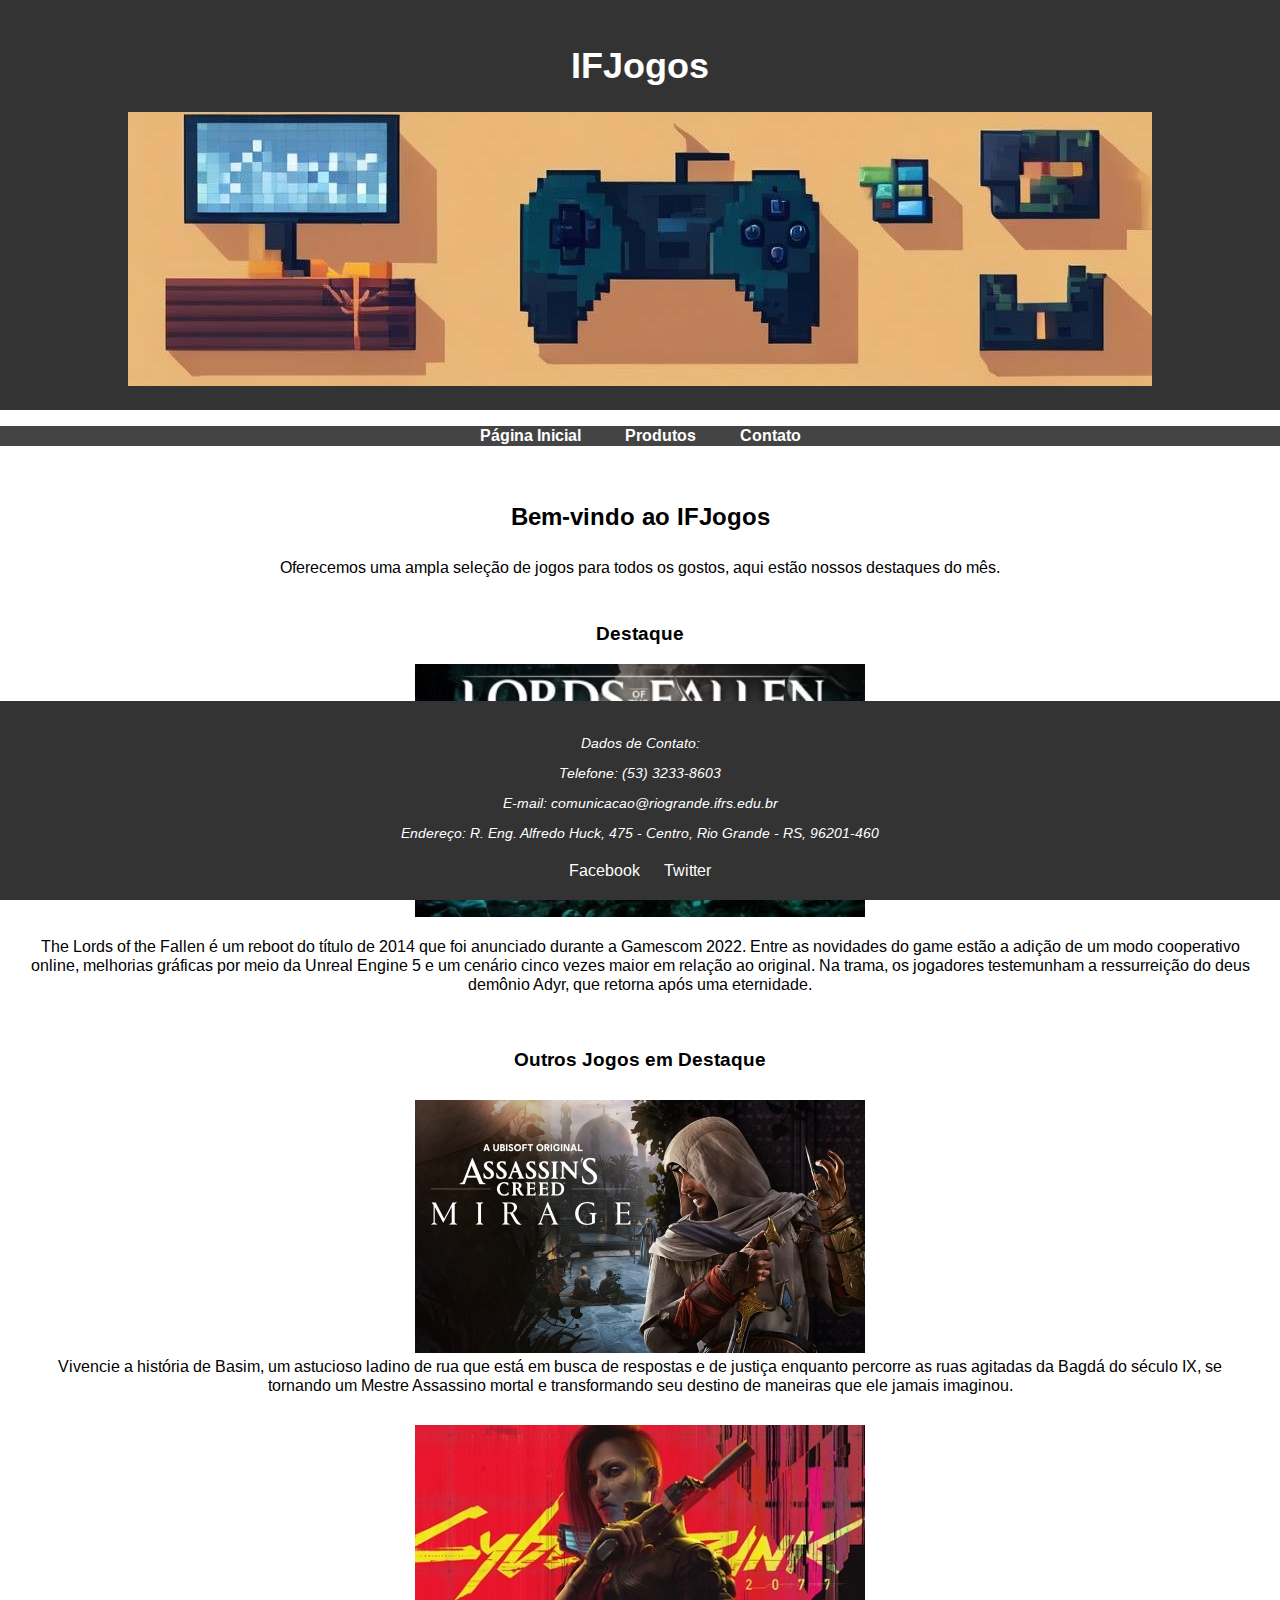
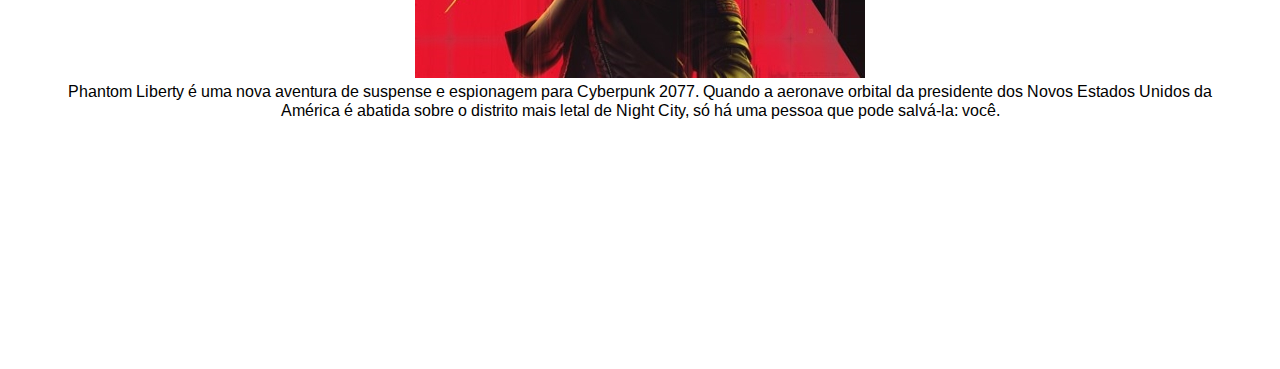
<file: index.html>
<!DOCTYPE html>
<html lang="pt-BR">

<head>
    <meta charset="UTF-8">
    <meta name="viewport" content="width=device-width, initial-scale=1">
    <link rel="stylesheet" href="css/style.css">
    <link rel="preconnect" href="https://fonts.gstatic.com">
    <link href="https://fonts.googleapis.com/css2?family=Arimo&display=swap" rel="stylesheet">
    <title>Loja de Jogos</title>
</head>

<body>
    <header>
        <h1>IFJogos</h1>
        <img src="imagens/banner.jpg" alt="Banner da Loja">
    </header>

    <nav>
        <ul>
            <li><a href="index.html">Página Inicial</a></li>
            <li><a href="produtos.html">Produtos</a></li>
            <li><a href="contato.html">Contato</a></li>
        </ul>
    </nav>

    <main>
        <h2>Bem-vindo ao IFJogos</h2>
        <p>Oferecemos uma ampla seleção de jogos para todos os gostos, aqui estão nossos destaques do mês.</p>
        <section>
            <h3>Destaque</h3>
            <a href="https://store.steampowered.com/app/1501750/Lords_of_the_Fallen/" target="_blank">
                <img src="imagens/jogo-destaque.jpg" alt="Jogo Destaque">
            </a>

            <p>The Lords of the Fallen é um reboot do título de 2014 que foi anunciado durante a Gamescom 2022.
                Entre as novidades do game estão a adição de um modo cooperativo online,
                melhorias gráficas por meio da Unreal Engine 5 e um cenário cinco vezes maior em relação ao original.
                Na trama, os jogadores testemunham a ressurreição do deus demônio Adyr, que retorna após uma eternidade.
            </p>
        </section>

        <section>
            <h3>Outros Jogos em Destaque</h3>
            <figure>
                <a href="https://store.ubisoft.com/ofertas/assassins-creed-mirage/62ea4f8e09372571f2736a71.html?lang=pt_BR"
                    target="_blank">
                    <img src="imagens/jogo3.jpg" alt="Jogo 3">
                </a>
                <figcaption>Vivencie a história de Basim, um astucioso ladino de rua que está em busca de respostas e de
                    justiça enquanto percorre as ruas agitadas da Bagdá do século IX,
                    se tornando um Mestre Assassino mortal e transformando seu destino de maneiras que ele jamais
                    imaginou.</figcaption>
            </figure>
            <figure>
                <a href="https://store.steampowered.com/app/2138330/Cyberpunk_2077_Phantom_Liberty/" target="_blank">
                    <img src="imagens/jogo4.jpg" alt="Jogo 4">
                </a>
                <figcaption>Phantom Liberty é uma nova aventura de suspense e espionagem para Cyberpunk 2077.
                    Quando a aeronave orbital da presidente dos Novos Estados Unidos da América é abatida sobre o
                    distrito mais letal de Night City, só há uma pessoa que pode salvá-la: você.</figcaption>
            </figure>
        </section>
    </main>

    <footer>
        <address>
            <p>Dados de Contato:</p>
            <p>Telefone: (53) 3233-8603</p>
            <p>E-mail: comunicacao@riogrande.ifrs.edu.br</p>
            <p>Endereço: R. Eng. Alfredo Huck, 475 - Centro, Rio Grande - RS, 96201-460</p>
        </address>
        <div class="redes-sociais">
            <a href="https://www.facebook.com/ifrsriogrand/?locale=pt_BR" target="_blank">Facebook</a>
            <a href="https://twitter.com/IFRSOficial" target="_blank">Twitter</a>
        </div>
    </footer>
</body>

</html>
</file>
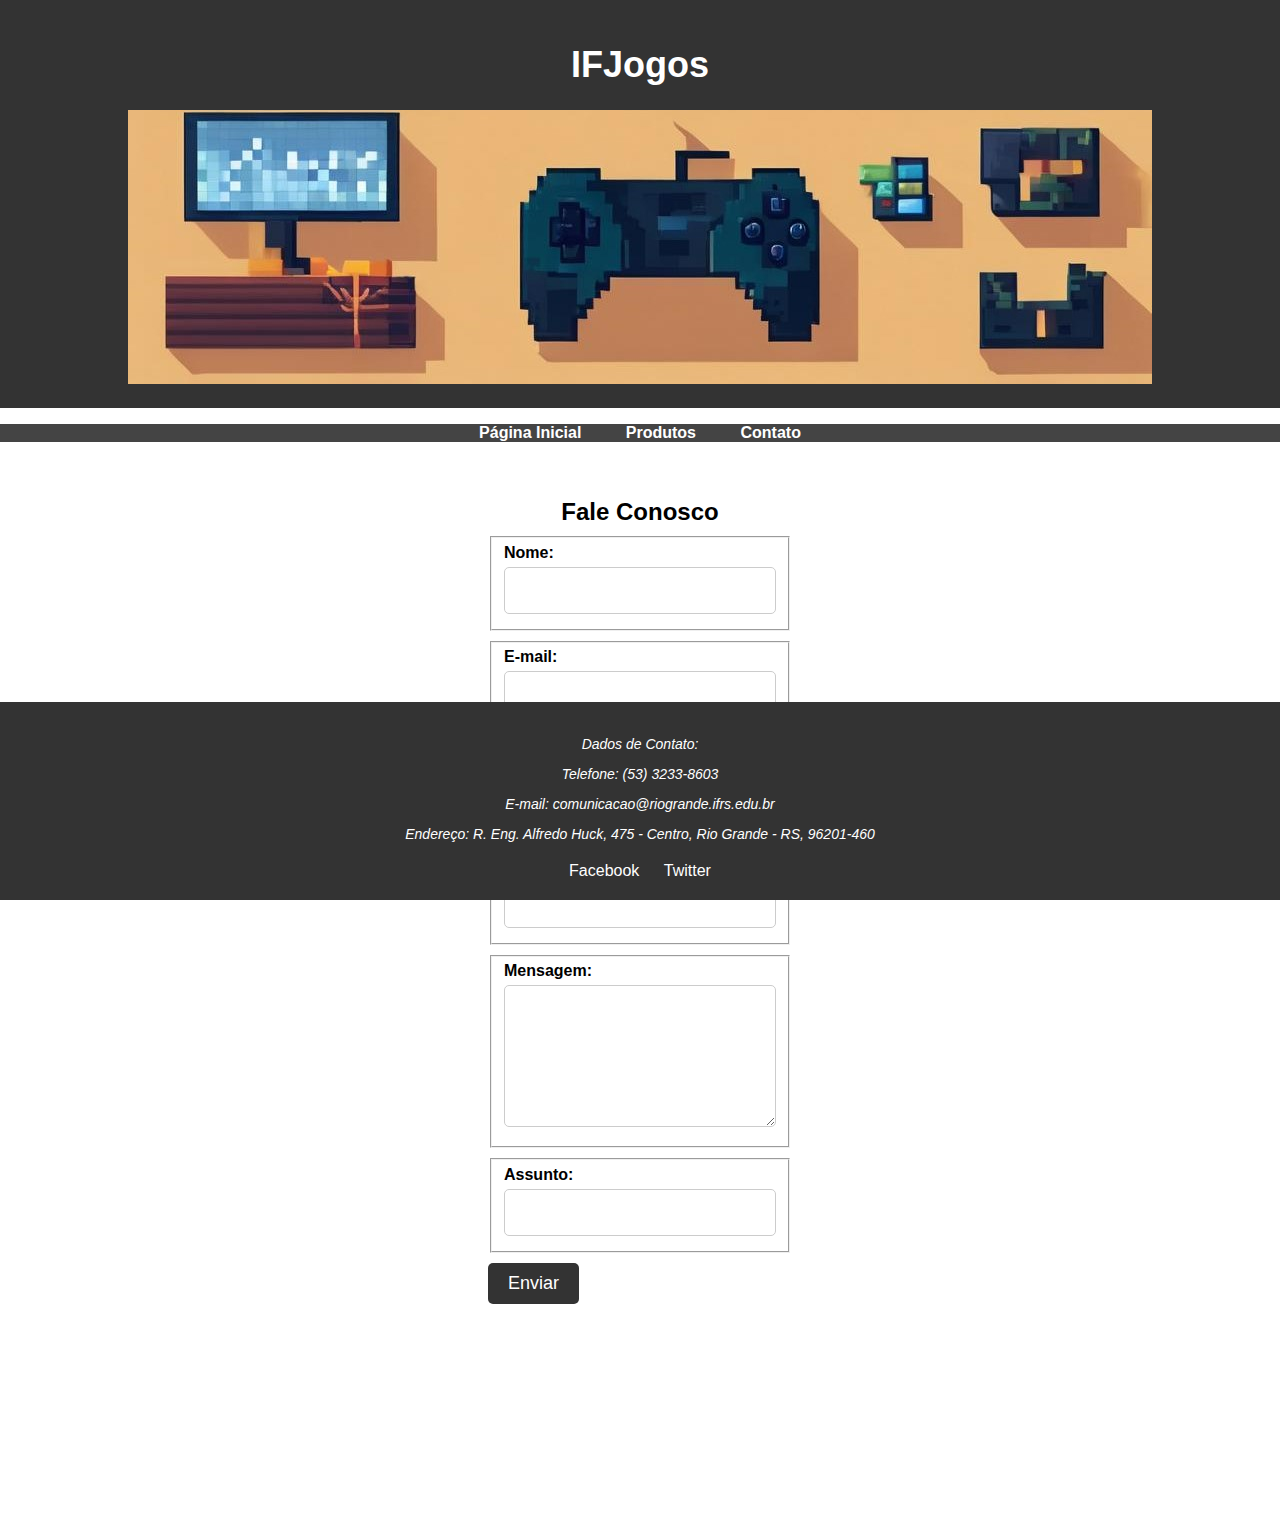
<file: contato.html>
<!DOCTYPE html>
<html lang="pt-BR">

<head>
    <meta charset="UTF-8">
    <meta name="viewport" content="width=device-width, initial-scale=1">
    <link rel="stylesheet" href="css/style.css">
    <title>Contato - Loja de Jogos</title>
</head>

<body>
    <header>
        <h1>IFJogos</h1>
        <img src="imagens/banner.jpg" alt="Banner da Loja">
    </header>

    <nav>
        <ul>
            <li><a href="index.html">Página Inicial</a></li>
            <li><a href="produtos.html">Produtos</a></li>
            <li><a href="contato.html">Contato</a></li>
        </ul>
    </nav>

    <main>
        <h2>Fale Conosco</h2>
        <form>
            <fieldset>
                <label for="nome">Nome:</label>
                <input type="text" id="nome" name="nome" required>
            </fieldset>
            <fieldset>
                <label for="email">E-mail:</label>
                <input type="email" id="email" name="email" required>
            </fieldset>
            <fieldset>
                <label for="data">Data de Nascimento:</label>
                <input type="date" id="data" name="data">
            </fieldset>
            <fieldset>
                <label for="telefone">Telefone:</label>
                <input type="tel" id="telefone" name="telefone">
            </fieldset>
            <fieldset>
                <label for="mensagem">Mensagem:</label>
                <textarea id="mensagem" name="mensagem" rows="5" required></textarea>
            </fieldset>
            <fieldset>
                <label for="assunto">Assunto:</label>
                <input type="text" id="assunto" name="assunto">
            </fieldset>
            <button type="submit">Enviar</button>
        </form>
    </main>

    <footer>
        <address>
            <p>Dados de Contato:</p>
            <p>Telefone: (53) 3233-8603</p>
            <p>E-mail: comunicacao@riogrande.ifrs.edu.br</p>
            <p>Endereço: R. Eng. Alfredo Huck, 475 - Centro, Rio Grande - RS, 96201-460</p>
        </address>
        <div class="redes-sociais">
            <a href="https://www.facebook.com/ifrsriogrand/?locale=pt_BR" target="_blank">Facebook</a>
            <a href="https://twitter.com/IFRSOficial" target="_blank">Twitter</a>
        </div>
    </footer>
</body>

</html>
</file>
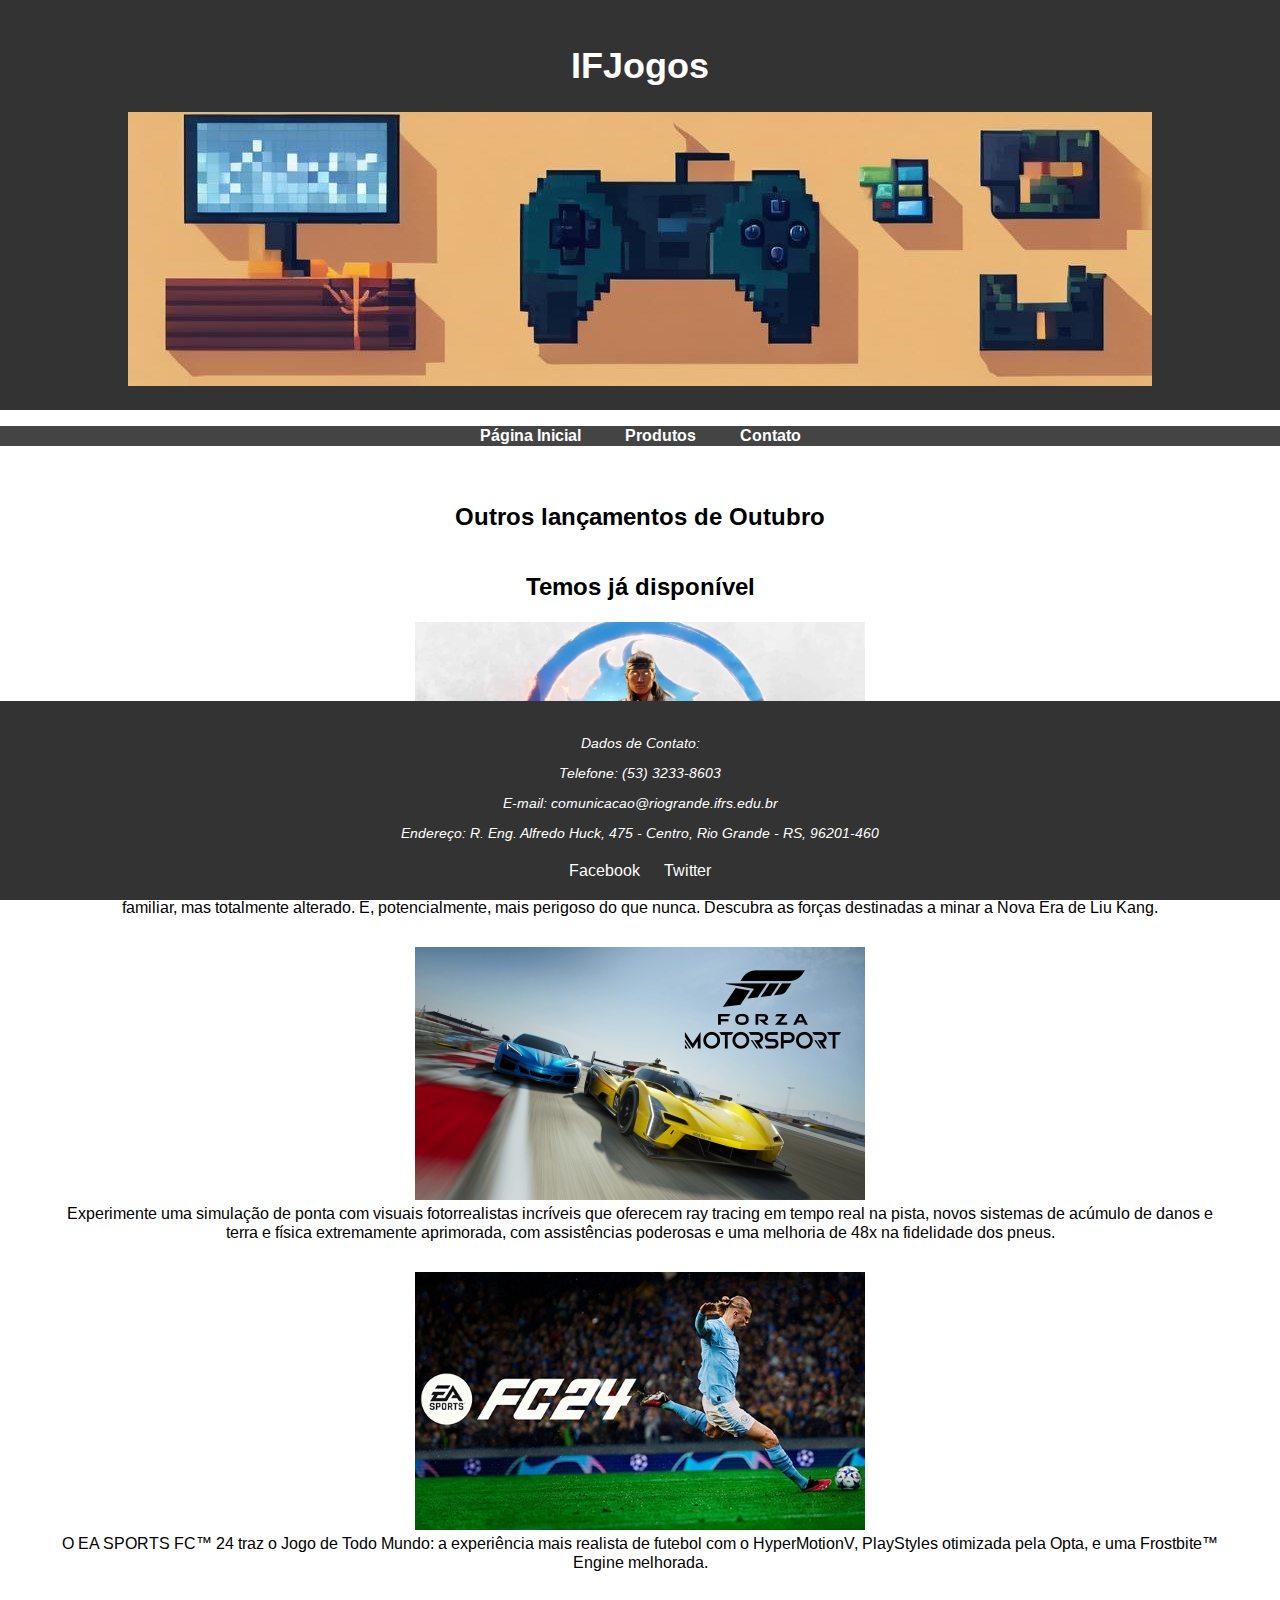
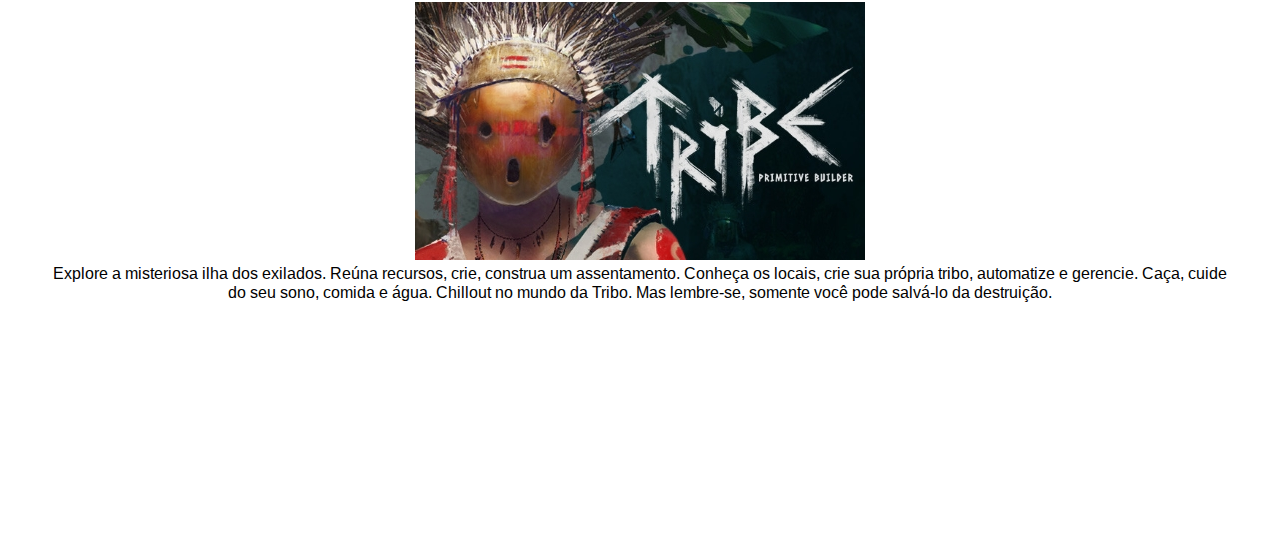
<file: produtos.html>
<!DOCTYPE html>
<html lang="pt-BR">

<head>
    <meta charset="UTF-8">
    <meta name="viewport" content="width=device-width, initial-scale=1">
    <link rel="stylesheet" href="css/style.css">
    <link rel="preconnect" href="https://fonts.gstatic.com">
    <link href="https://fonts.googleapis.com/css2?family=Arimo&display=swap" rel="stylesheet">
    <title>Produtos - Loja de Jogos</title>
</head>

<body>
    <header>
        <h1>IFJogos</h1>
        <img src="imagens/banner.jpg" alt="Banner da Loja">
    </header>

    <nav>
        <ul>
            <li><a href="index.html">Página Inicial</a></li>
            <li><a href="produtos.html">Produtos</a></li>
            <li><a href="contato.html">Contato</a></li>
        </ul>
    </nav>

    <main>
        <h2>Outros lançamentos de Outubro</h2>
        <section>
            <h2>Temos já disponível</h2>
            <figure>
                <a href="https://store.steampowered.com/app/1971870/Mortal_Kombat_1/" target="_blank">
                    <img src="imagens/jogoP1.jpg" alt="Jogo 1">
                </a>
                <figcaption>O modo de história que define o gênero de Mortal Kombat continua. Refletindo a visão de
                    perfeição do Deus do Fogo Liu Kang, o novo universo de Mortal Kombat 1 é familiar, mas totalmente
                    alterado. E, potencialmente, mais perigoso do que nunca. Descubra as forças destinadas a minar a
                    Nova Era de Liu Kang.</figcaption>
            </figure>
            <figure>
                <a href="https://store.steampowered.com/app/2440510/Forza_Motorsport/" target="_blank">
                    <img src="imagens/jogoP2.jpg" alt="Jogo 2">
                </a>
                <figcaption>Experimente uma simulação de ponta com visuais fotorrealistas incríveis que oferecem ray
                    tracing em tempo real na pista, novos sistemas de acúmulo de danos e terra e física extremamente
                    aprimorada, com assistências poderosas e uma melhoria de 48x na fidelidade dos pneus.
                </figcaption>
            </figure>
            <figure>
                <a href="https://store.steampowered.com/app/2195250/EA_SPORTS_FC_24/" target="_blank">
                    <img src="imagens/jogoP3.jpg" alt="Jogo 3">
                </a>
                <figcaption>O EA SPORTS FC™ 24 traz o Jogo de Todo Mundo: a experiência mais realista de futebol com o
                    HyperMotionV, PlayStyles otimizada pela Opta, e uma Frostbite™ Engine melhorada.</figcaption>
            </figure>
            <figure>
                <a href="https://store.steampowered.com/app/1059900/Tribe_Primitive_Builder/" target="_blank">
                    <img src="imagens/jogoP4.jpg" alt="Jogo 4">
                </a>
                <figcaption>Explore a misteriosa ilha dos exilados. Reúna recursos, crie, construa um assentamento.
                    Conheça os locais, crie sua própria tribo, automatize e gerencie. Caça, cuide do seu sono, comida e
                    água. Chillout no mundo da Tribo. Mas lembre-se, somente você pode salvá-lo da destruição.
                </figcaption>
            </figure>
        </section>
    </main>
    <footer>
        <address>
            <p>Dados de Contato:</p>
            <p>Telefone: (53) 3233-8603</p>
            <p>E-mail: comunicacao@riogrande.ifrs.edu.br</p>
            <p>Endereço: R. Eng. Alfredo Huck, 475 - Centro, Rio Grande - RS, 96201-460</p>
        </address>
        <div class="redes-sociais">
            <a href="https://www.facebook.com/ifrsriogrand/?locale=pt_BR" target="_blank">Facebook</a>
            <a href="https://twitter.com/IFRSOficial" target="_blank">Twitter</a>
        </div>
    </footer>
</body>

</html>
</file>
<file: css/style.css>
body {
    font-family: 'Arimo', sans-serif;
    margin: 0;
    padding: 0;
}

header {
    background-color: #333;
    color: #fff;
    text-align: center;
    padding: 20px 0;
}

header h1 {
    font-size: 36px;
}

header img {
    max-width: 100%;
}

nav {
    background-color: #444;
    color: #fff;
    text-align: center;
    position: sticky;
    top: 0;
    z-index: 1;
}

nav ul {
    list-style: none;
    padding: 0;
}

nav li {
    display: inline;
    margin: 0 20px;
}

nav a {
    color: #fff;
    text-decoration: none;
    font-weight: bold;
}

main {
    display: flex;
    flex-direction: column;
    align-items: center;
    padding: 20px;
}

h2 {
    font-size: 24px;
    margin-bottom: 10px;
}

section {
    flex: 1;
    margin: 10px;
    text-align: center;
}

figure {
    padding: 10px;
    text-align: center;
    margin: 10px; /* espaçamento entre as figuras */
}

figure img {
    max-width: 100%;
}

figcaption {
    font-size: 16px;
}

footer {
    background-color: #333;
    color: #fff;
    text-align: center;
    padding: 20px 0;
    position: sticky;
    bottom: 0;
    z-index: 1;
    margin: 0;
}

address {
    font-size: 14px;
}

.redes-sociais {
    margin-top: 20px;
}

.redes-sociais a {
    color: #fff;
    text-decoration: none;
    margin: 0 10px;
}

/* Responsividade usando Flexbox */
@media screen and (min-width: 400px) and (max-width: 1000px) {
    nav ul {
        flex-direction: column;
        align-items: center;
    }

    nav li {
        margin: 10px 0;
    }

    main section {
        margin: 20px 0;
    }
}

form fieldset {
    margin-bottom: 10px;
}

form label {
    display: block;
    font-weight: bold;
}

form input[type="text"],
form input[type="email"],
form input[type="date"],
form input[type="tel"],
form select,
form textarea {
    width: 250px; /* Largura fixa de 250px */
    height: 25px; /* Altura fixa de 25px */
    padding: 10px;
    border: 1px solid #ccc;
    border-radius: 5px;
    font-size: 14px; /* Tamanho da fonte */
    margin: 5px 0;
}

form textarea {
    height: 120px;
}

/* Estilos  botão de envio */
form button {
    background-color: #333;
    color: #fff;
    border: none;
    padding: 10px 20px;
    border-radius: 5px;
    cursor: pointer;
    font-size: 18px;
}
</file>
